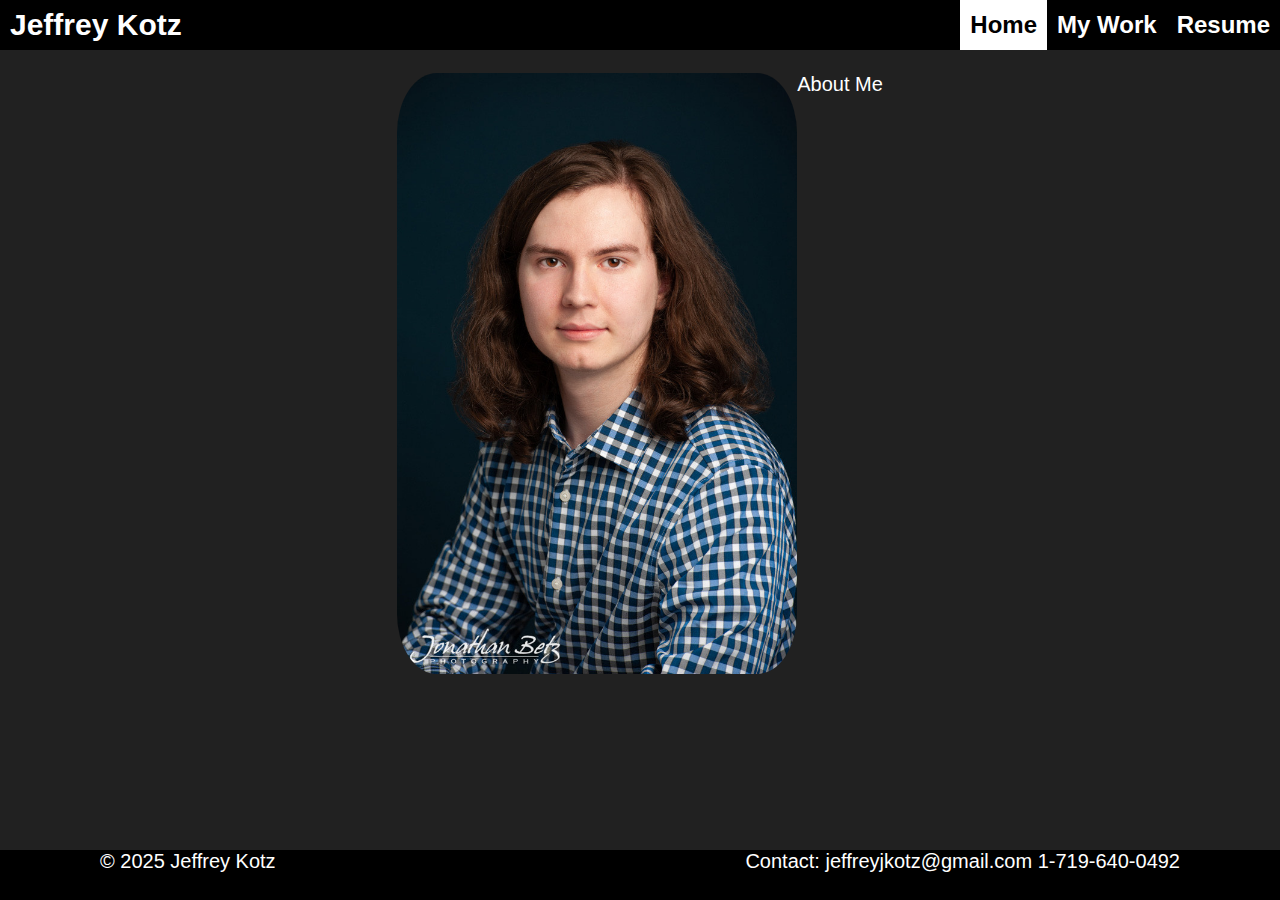
<file: index.html>
<!DOCTYPE html>
<html>
    <head>
        <title> Jeffrey's Eportfolio </title>

        <link rel="stylesheet" href="home.css">
        <link rel="stylesheet" href="styles/default.css">
    </head>

    <body>
        <nav class="nav-box">
            <p class="nav-name"> Jeffrey Kotz </p>

            <div class="nav-button-box">
                <a class="nav-selected"> Home </a>
                <a href="pages/projects" class="nav-button"> My Work </a>
                <a href="pages/resume" class="nav-button"> Resume </a>
            </div>
        </nav>

        <main>
            <section>
                <picture>
                    <img class="image" src="../../img/IMG_4578.jpeg">
                </picture>

                <div class="picture-text">
                    <p class="title-name"> About Me </h1>
                    <p class="biography">
                    
                    </p>
                </div>
                
            </section>
        </main>

        <footer>
            <p> &copy; 2025 Jeffrey Kotz</p>
            <p> Contact: jeffreyjkotz@gmail.com 1-719-640-0492</p>
        </footer>
    </body>
</html>
</file>
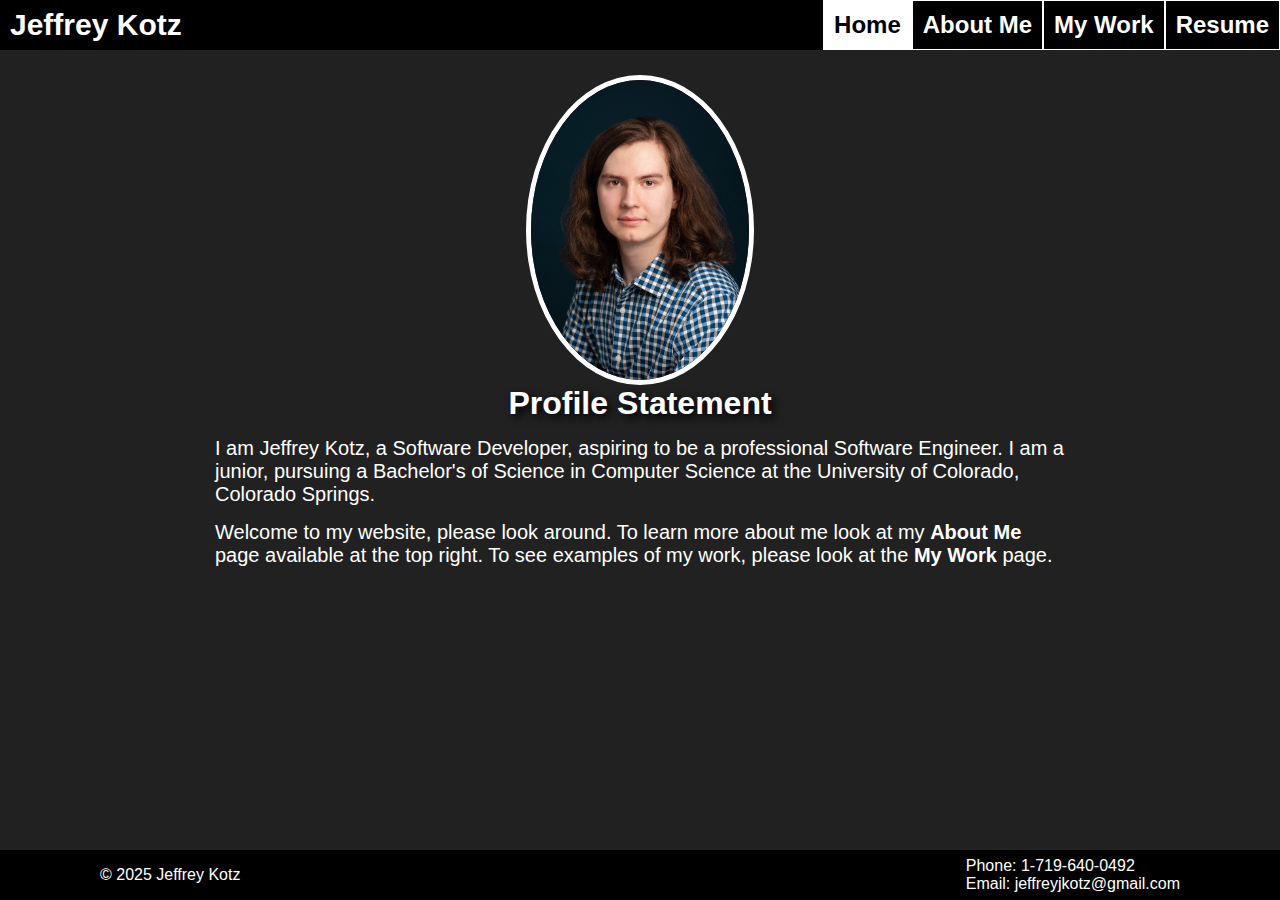
<file: docs/index.html>
<!DOCTYPE html>
<html>
    <head>
        <title> Jeffrey's Eportfolio </title>

        
        <link rel="stylesheet" href="styles/default.css">
        <link rel="stylesheet" href="home.css">
    </head>

    <body>
        <nav class="nav-box">
            <p class="nav-name"> Jeffrey Kotz </p>

            <div class="nav-button-box">
                <a class="nav-selected"> Home </a>
                <a href="pages/about-me" class="nav-button"> About Me </a>
                <a href="pages/projects" class="nav-button"> My Work </a>
                <a href="pages/resume" class="nav-button"> Resume </a>
            </div>
        </nav>

        <img class="image" src="assets/IMG_4578.jpeg" style="margin-top: 10px;">

        <main>
            <section>
                <div>
                    <p class="title-text">
                        Profile Statement
                    </p>
                    <p class="body-text">
                        I am Jeffrey Kotz, a Software Developer, aspiring to be a professional Software Engineer.
                        I am a junior, pursuing a Bachelor's of Science in Computer Science at the University of Colorado, Colorado Springs.
                    </p>

                    <p class="body-text">
                        Welcome to my website, please look around. 
                        To learn more about me look at my <strong> About Me </strong> page available at the top right.
                        To see examples of my work, please look at the <strong> My Work </strong> page.
                    </p>
                </div>
                
            </section>
        </main>
        



        <footer>
            <p class="footer-text"> &copy; 2025 Jeffrey Kotz</p>

            <div style="align-self: center;">
                <p class="footer-text"> Phone: 1-719-640-0492</p>
                <p class="footer-text"> Email: jeffreyjkotz@gmail.com</p>
            </div>
        </footer>
    </body>
</html>
</file>
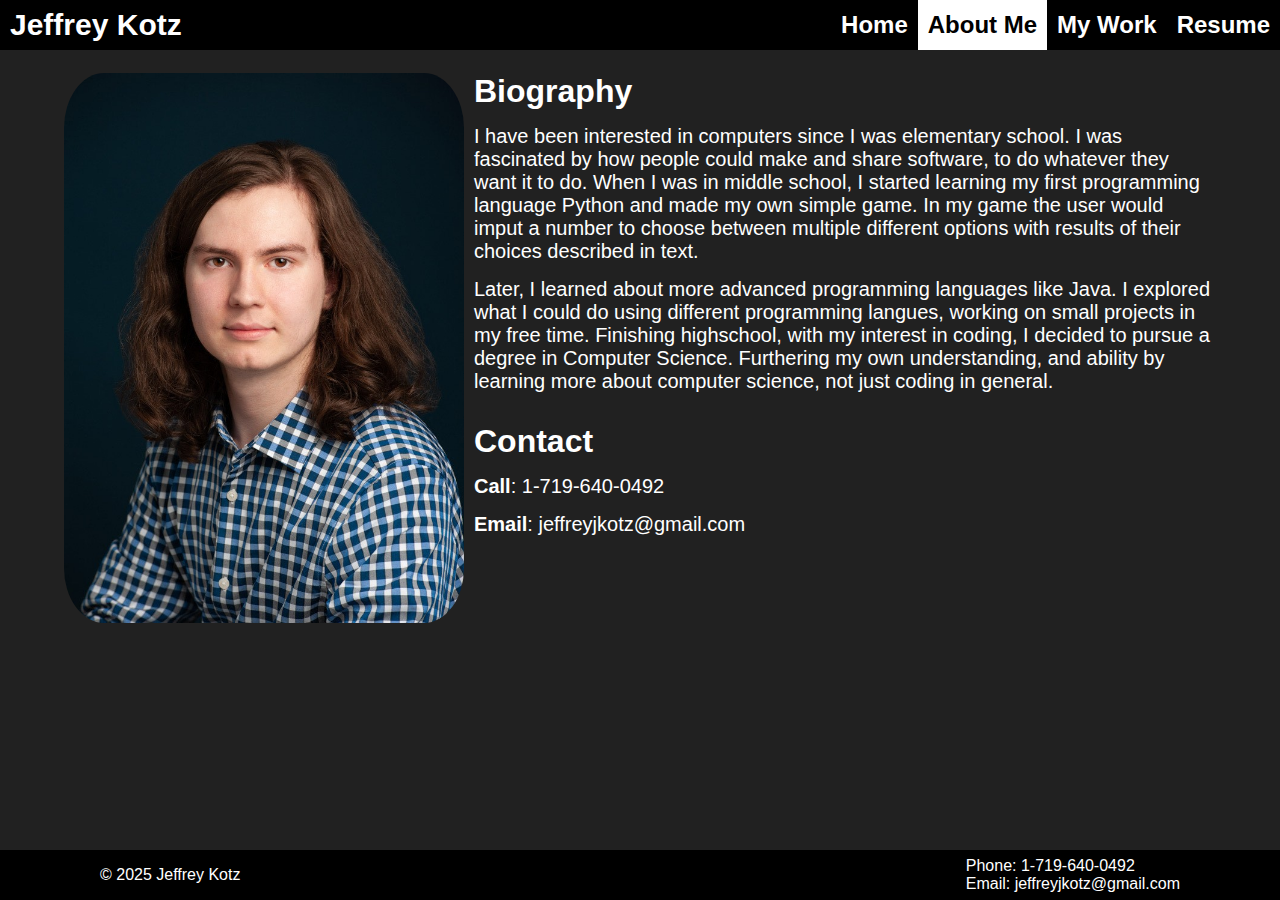
<file: pages/about-me/index.html>
<!DOCTYPE html>
<html>
    <head>
        <title> Jeffrey's Eportfolio </title>

        <link rel="stylesheet" href="about-me.css">
        <link rel="stylesheet" href="../../styles/default.css">
    </head>

    <body>
        <nav class="nav-box">
            <p class="nav-name"> Jeffrey Kotz </p>

            <div class="nav-button-box">
                <a href="../../" class="nav-button"> Home </a>
                <a class="nav-selected"> About Me </a>
                <a href="../projects" class="nav-button"> My Work </a>
                <a href="../resume" class="nav-button"> Resume </a>
            </div>
        </nav>

        <main>
            <section class="about-me-page">
                <picture>
                    <img class="image" src="../../assets/IMG_4578.jpeg">
                </picture>

                <div class="picture-text">
                    <p class="title-text"> Biography </p>
                    <p class="body-text">
                        I have been interested in computers since I was elementary school. 
                        I was fascinated by how people could make and share software, to do whatever they want it to do.
                        When I was in middle school, I started learning my first programming language Python and made my own simple game. 
                        In my game the user would imput a number to choose between multiple different options with results of their choices described in text.
                    </p>

                    <p class="body-text">
                        Later, I learned about more advanced programming languages like Java. 
                        I explored what I could do using different programming langues, working on small projects in my free time.
                        Finishing highschool, with my interest in coding, I decided to pursue a degree in Computer Science. 
                        Furthering my own understanding, and ability by learning more about computer science, not just coding in general.
                    </p>

                    <p class="title-text" style="margin-top: 30px;"> 
                        Contact
                    </p>

                    <p class="body-text">
                        <strong>Call</strong>: 1-719-640-0492
                    </p>
                    <p class="body-text">
                        <strong>Email</strong>: jeffreyjkotz@gmail.com
                    </p>
                </div>
                
            </section>
        </main>


        <footer>
            <p class="footer-text"> &copy; 2025 Jeffrey Kotz</p>

            <div style="align-self: center;">
                <p class="footer-text"> Phone: 1-719-640-0492</p>
                <p class="footer-text"> Email: jeffreyjkotz@gmail.com</p>
            </div>
        </footer>
    </body>
</html>
</file>
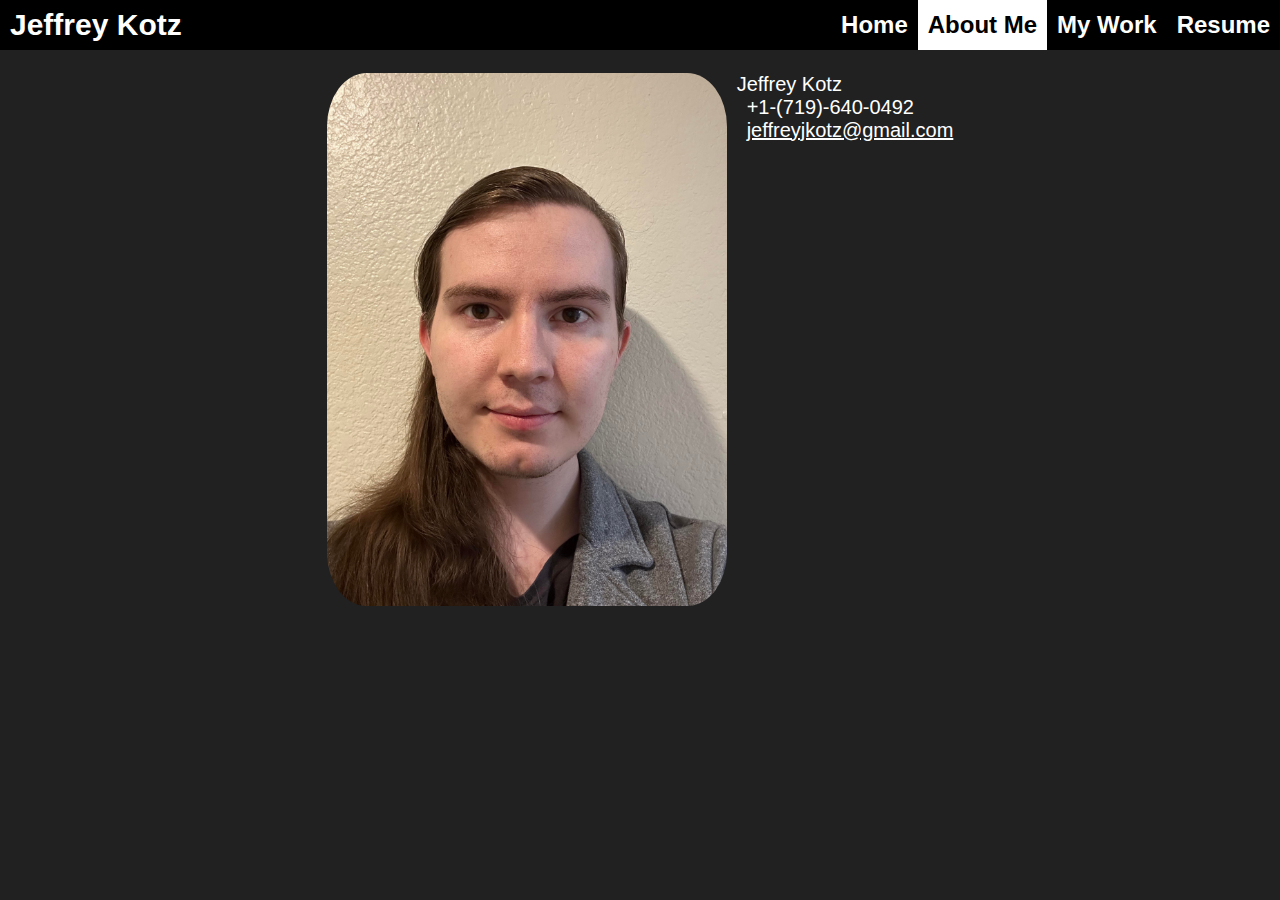
<file: pages/aboutme/index.html>
<!DOCTYPE html>
<html>
    <head>
        <title> Jeffrey's Eportfolio </title>

        <link rel="stylesheet" href="aboutme.css">
        <link rel="stylesheet" href="../../styles/default.css">
    </head>

    <body>
        <div class="nav-box">
            <p class="nav-name"> Jeffrey Kotz </p>

            <div class="nav-button-box">
                <a href="../../" class="nav-button"> Home </a>
                <a class="nav-selected"> About Me </a>
                <a href="../projects" class="nav-button"> My Work </a>
                <a href="../resume" class="nav-button"> Resume </a>
            </div>
        </div>

        <main class="page">
            <section>
                <picture>
                    <img class="image" src="../../img/Temporary.jpg">
                </picture>

                <div class="picture-text">
                    <p class="title-name"> Jeffrey Kotz </h1>
                    <div class="picture-text">
                        <p class="contact-info"> +1-(719)-640-0492 </p>
                        <p class="contact-info"> <u> jeffreyjkotz@gmail.com </u> </p>
                    </div>
                    <p class="biography">
                    
                    </p>
                </div>
                
            </section>
        </main>
    </body>
</html>
</file>
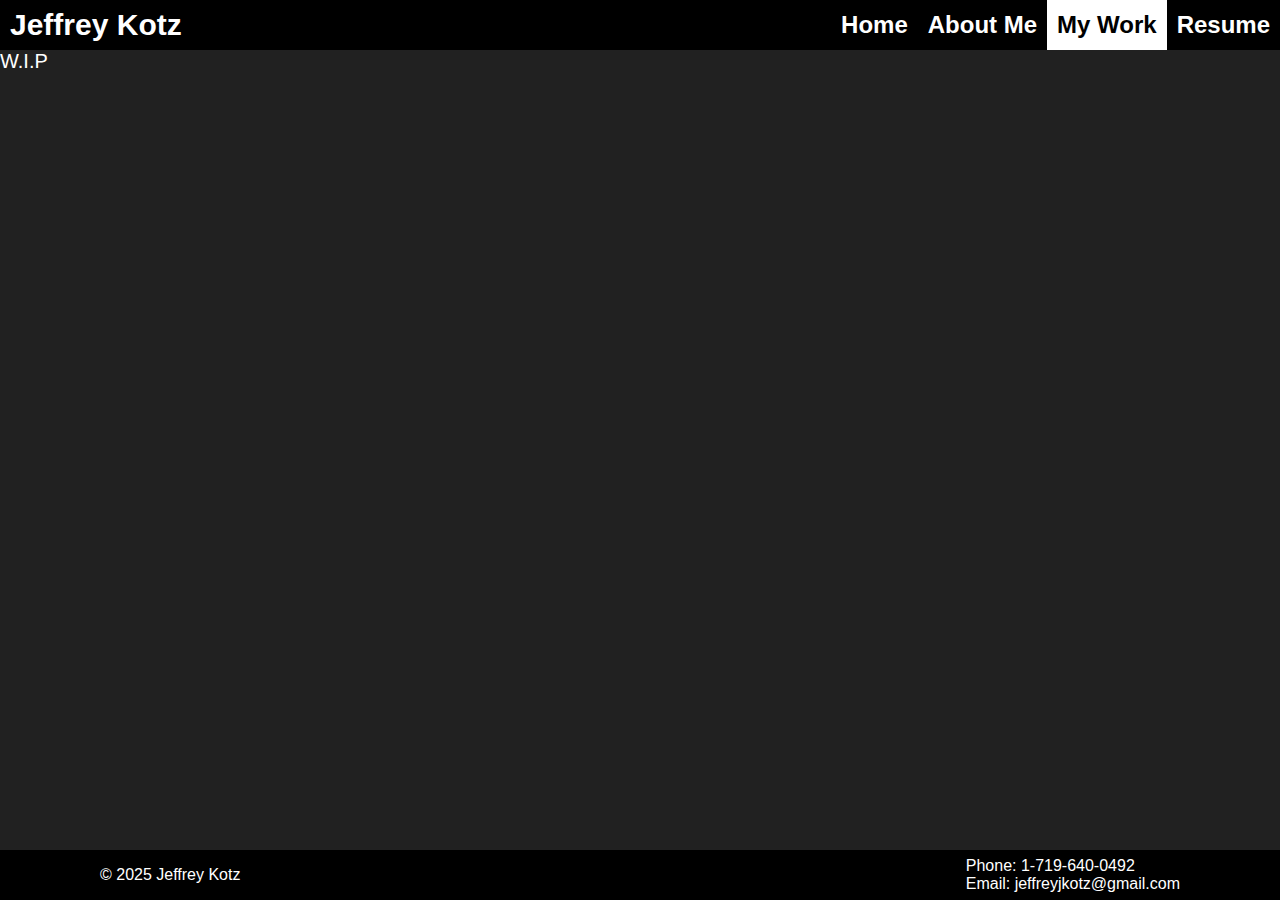
<file: pages/projects/index.html>
<!DOCTYPE html>
<html>
    <head>
        <title> Jeffrey's Eportfolio </title>

        <link rel="stylesheet" href="../../styles/default.css">
    </head>

    <body>
        <nav class="nav-box">
            <p class="nav-name"> Jeffrey Kotz </p>

            <div class="nav-button-box">
                <a href="../../" class="nav-button"> Home </a>
                <a href="../aboutme/" class="nav-button"> About Me </a>
                <a class="nav-selected"> My Work </a>
                <a href="../resume" class="nav-button"> Resume </a>
            </div>
        </nav>

        <div>
            <p> W.I.P </p>
        </div>


        <footer>
            <p class="footer-text"> &copy; 2025 Jeffrey Kotz</p>

            <div style="align-self: center;">
                <p class="footer-text"> Phone: 1-719-640-0492</p>
                <p class="footer-text"> Email: jeffreyjkotz@gmail.com</p>
            </div>
        </footer>
    </body>
</html>
</file>
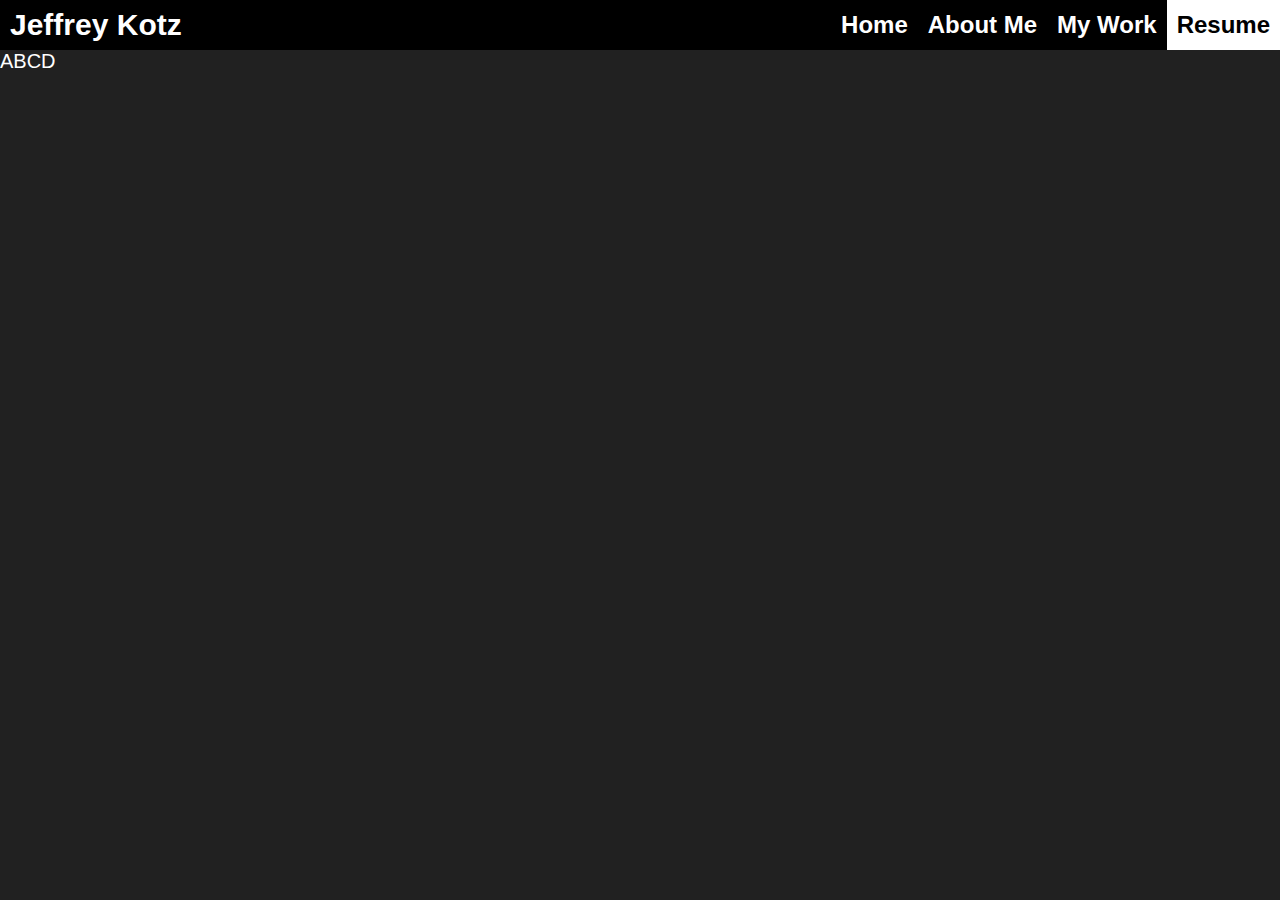
<file: pages/resume/index.html>
<!DOCTYPE html>
<html>
    <head>
        <title> Jeffrey's Eportfolio </title>

        <link rel="stylesheet" href="../../styles/default.css">
    </head>

    <body>
        <div class="nav-box">
            <p class="nav-name"> Jeffrey Kotz </p>

            <div class="nav-button-box">
                <a href="../../" class="nav-button"> Home </a>
                <a href="../aboutme/" class="nav-button"> About Me </a>
                <a href="../projects" class="nav-button"> My Work </a>
                <a href="../resume" class="nav-selected"> Resume </a>
            </div>
        </div>

        <div class="page">
            <p> ABCD </p>
        </div>
    </body>
</html>
</file>
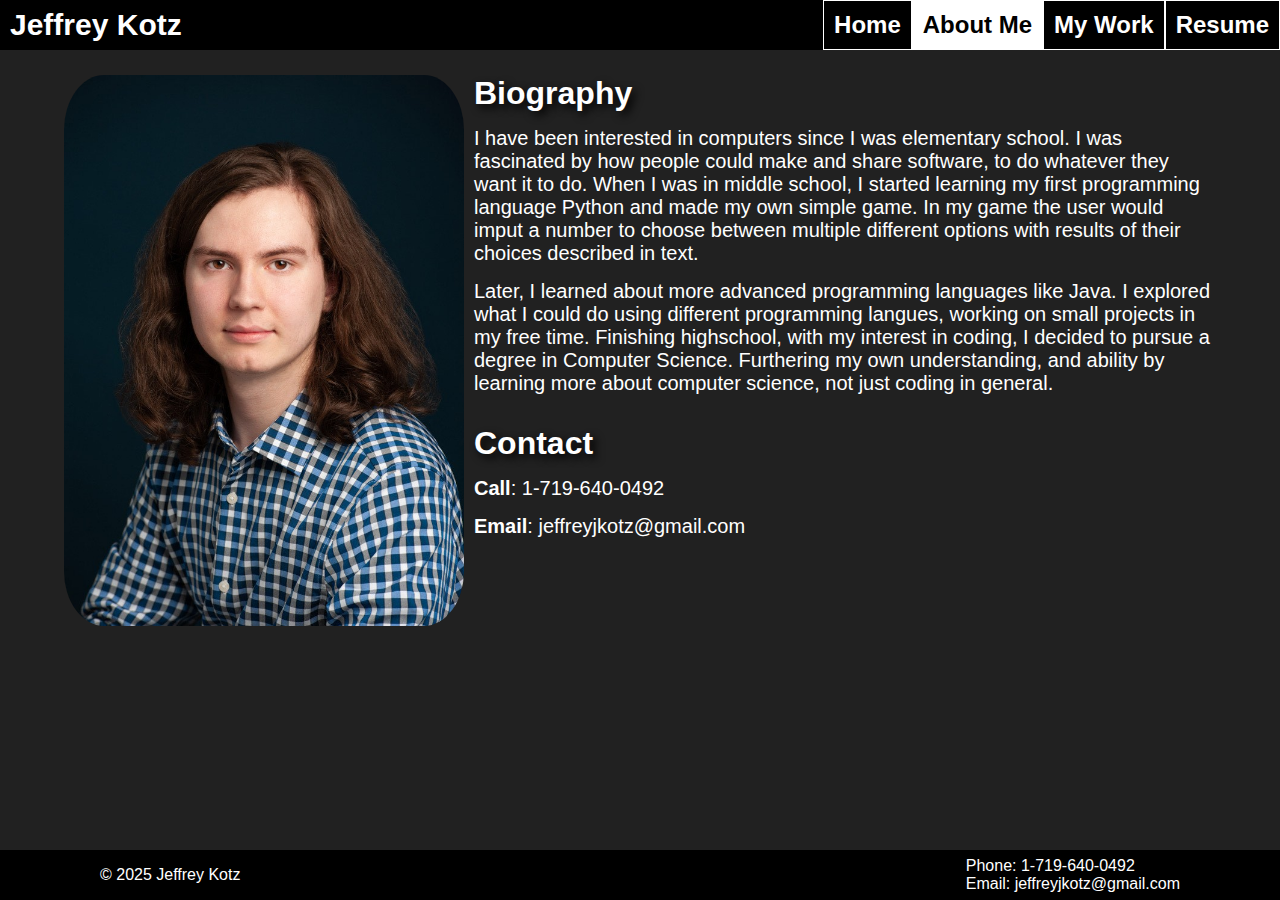
<file: docs/pages/about-me/index.html>
<!DOCTYPE html>
<html>
    <head>
        <title> Jeffrey's Eportfolio </title>

        <link rel="stylesheet" href="about-me.css">
        <link rel="stylesheet" href="../../styles/default.css">
    </head>

    <body>
        <nav class="nav-box">
            <p class="nav-name"> Jeffrey Kotz </p>

            <div class="nav-button-box">
                <a href="../../" class="nav-button"> Home </a>
                <a class="nav-selected"> About Me </a>
                <a href="../projects" class="nav-button"> My Work </a>
                <a href="../resume" class="nav-button"> Resume </a>
            </div>
        </nav>

        <main>
            <section>
                <picture>
                    <img class="image" src="../../assets/IMG_4578.jpeg">
                </picture>

                <div class="picture-text">
                    <p class="title-text"> Biography </p>
                    <p class="body-text">
                        I have been interested in computers since I was elementary school. 
                        I was fascinated by how people could make and share software, to do whatever they want it to do.
                        When I was in middle school, I started learning my first programming language Python and made my own simple game. 
                        In my game the user would imput a number to choose between multiple different options with results of their choices described in text.
                    </p>

                    <p class="body-text">
                        Later, I learned about more advanced programming languages like Java. 
                        I explored what I could do using different programming langues, working on small projects in my free time.
                        Finishing highschool, with my interest in coding, I decided to pursue a degree in Computer Science. 
                        Furthering my own understanding, and ability by learning more about computer science, not just coding in general.
                    </p>

                    <p class="title-text" style="margin-top: 30px;"> 
                        Contact
                    </p>

                    <p class="body-text">
                        <strong>Call</strong>: 1-719-640-0492
                    </p>
                    <p class="body-text">
                        <strong>Email</strong>: jeffreyjkotz@gmail.com
                    </p>
                </div>
                
            </section>
        </main>


        <footer>
            <p class="footer-text"> &copy; 2025 Jeffrey Kotz</p>

            <div style="align-self: center;">
                <p class="footer-text"> Phone: 1-719-640-0492</p>
                <p class="footer-text"> Email: jeffreyjkotz@gmail.com</p>
            </div>
        </footer>
    </body>
</html>
</file>
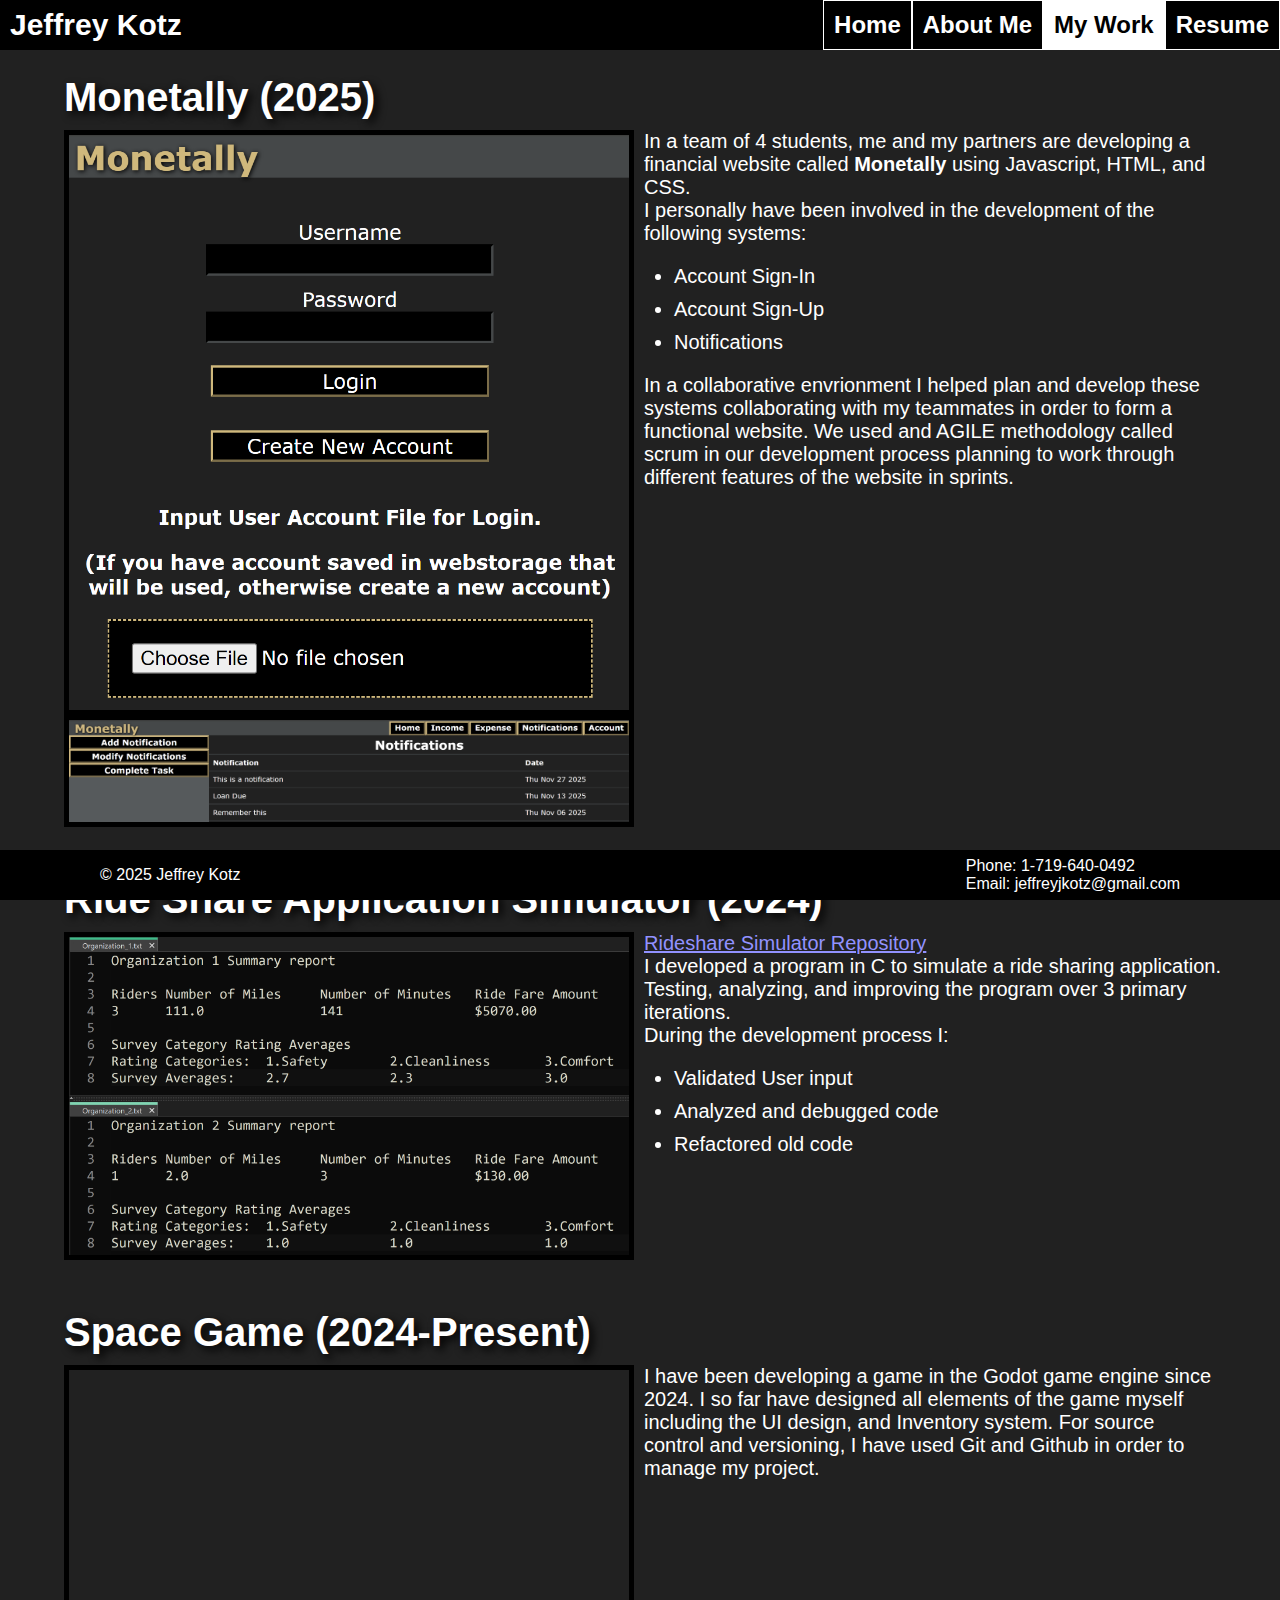
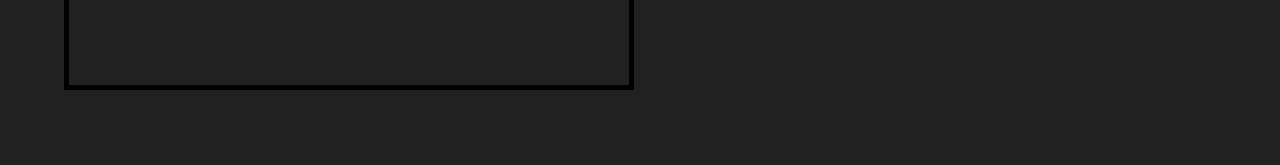
<file: docs/pages/projects/index.html>
<!DOCTYPE html>
<html>
    <head>
        <title> Jeffrey's Eportfolio </title>

        <link rel="stylesheet" href="../../styles/default.css">
        <link rel="stylesheet" href="projects.css">
    </head>

    <body>
        <nav class="nav-box">
            <p class="nav-name"> Jeffrey Kotz </p>

            <div class="nav-button-box">
                <a href="../../" class="nav-button"> Home </a>
                <a href="../about-me/" class="nav-button"> About Me </a>
                <a class="nav-selected"> My Work </a>
                <a href="../resume" class="nav-button"> Resume </a>
            </div>
        </nav>

        <main>
            <section>
                
                <p class="title-text"> Monetally (2025) </p>
                
                <div class="content">
                    <div class="image-box">
                        <img class="image" src="../../assets/monetally/login-page.png">
                        <img class="image" src="../../assets/monetally/notification-page.png">
                    </div>
                    <div class="text-box"> 
                        <p class="body-text">
                            In a team of 4 students, me and my partners are developing a financial website called <strong>Monetally</strong> using Javascript, HTML, and CSS.
                            
                        </p>
                        <p class="body-text">
                            I personally have been involved in the development of the following systems:
                        </p>
                        <ul>
                            <li> Account Sign-In </li>
                            <li> Account Sign-Up </li>
                            <li> Notifications </li>
                        </ul>

                        <p class="body-text">
                            In a collaborative envrionment I helped plan and develop these systems collaborating with my teammates in order to form a functional website.
                            We used and AGILE methodology called scrum in our development process planning to work through different features of the website in sprints.
                        </p>
                    </div>
                    
                    
                </div>
                
            </section>
            <section>
                <p class="title-text"> Ride Share Application Simulator (2024)</p>

                <div class="content">
                    <div class="image-box">
                        <img class="image" src="../../assets/ride-share.png">
                    </div>
                    

                    <div class="text-box">
                        <p class="body-text">
                            <a class="link" href="https://github.com/JeffreyKotz/Ride-Share-Simulator">Rideshare Simulator Repository</a>
                        </p>

                        <p class="body-text">
                            I developed a program in C to simulate a ride sharing application. Testing, analyzing, and improving the program over 3 primary iterations.
                        </p>
                        <p class="body-text">
                            During the development process I:
                        </p>

                        <ul>
                            <li> Validated User input </li>
                            <li> Analyzed and debugged code </li>
                            <li> Refactored old code </li>
                        </ul>
                    </div>
                    
                </div>
            </section>
            <section>
                <p class="title-text"> Space Game (2024-Present)</p>
                

                <div class="content">
                    <iframe class="video" width="560" height="315" src="https://www.youtube.com/embed/8irFCeAQb1I?si=OAxtJ_F33akAKbOm" title="YouTube video player" frameborder="0" allow="accelerometer; autoplay; clipboard-write; encrypted-media; gyroscope; picture-in-picture; web-share" referrerpolicy="strict-origin-when-cross-origin" allowfullscreen></iframe>
                    <p class="body-text">
                        I have been developing a game in the Godot game engine since 2024.
                        I so far have designed all elements of the game myself including the UI design, and Inventory system.

                        For source control and versioning, I have used Git and Github in order to manage my project.
                    </p>
                </div>
            </section>
        </main>


        <footer>
            <p class="footer-text"> &copy; 2025 Jeffrey Kotz</p>

            <div style="align-self: center;">
                <p class="footer-text"> Phone: 1-719-640-0492</p>
                <p class="footer-text"> Email: jeffreyjkotz@gmail.com</p>
            </div>
        </footer>
    </body>
</html>
</file>
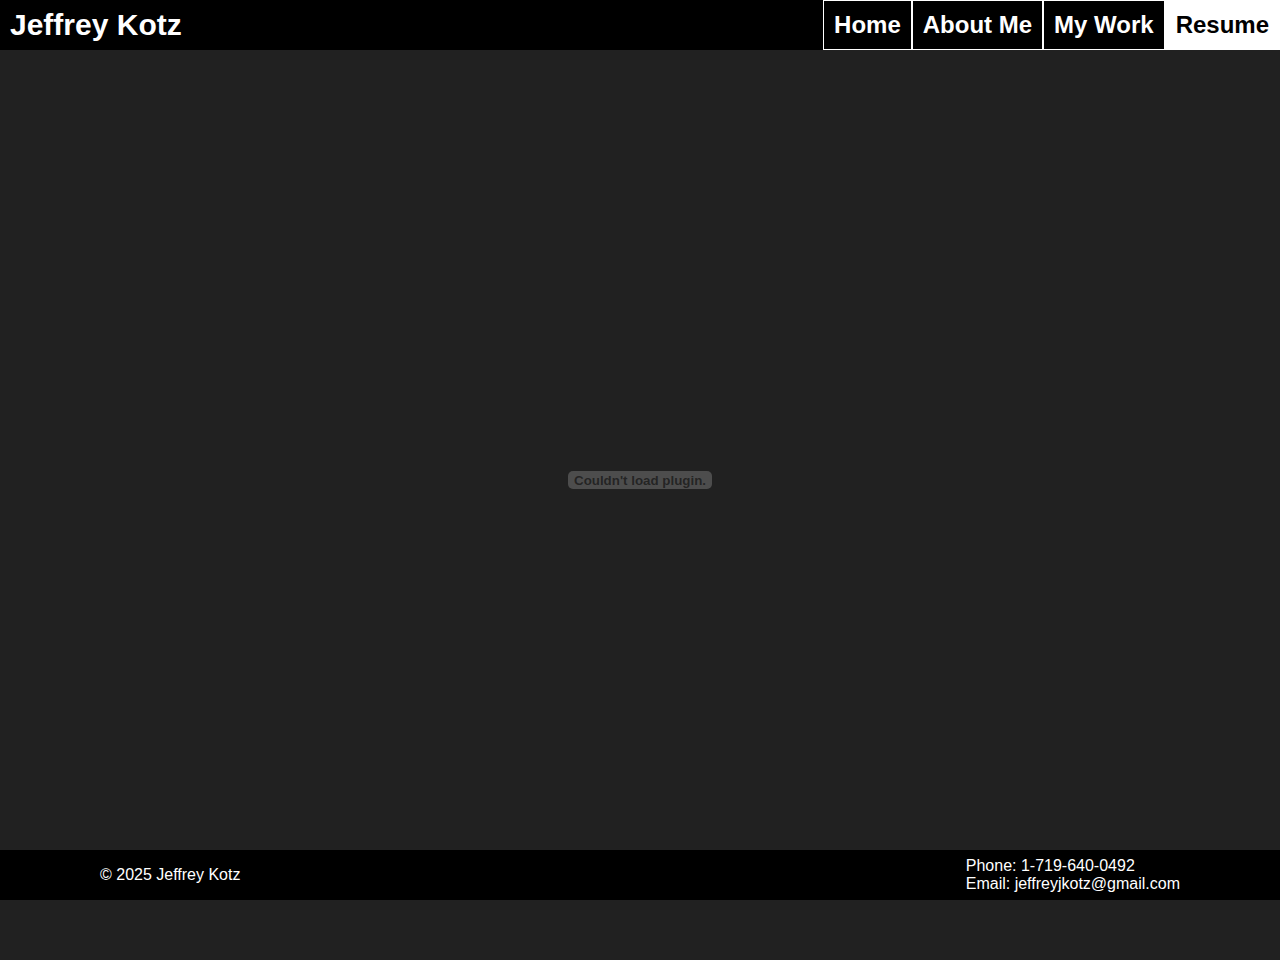
<file: docs/pages/resume/index.html>
<!DOCTYPE html>
<html>
    <head>
        <title> Jeffrey's Eportfolio </title>

        <link rel="stylesheet" href="../../styles/default.css">
        <link rel="stylesheet" href="resume.css">
    </head>

    <body>
        <nav class="nav-box">
            <p class="nav-name"> Jeffrey Kotz </p>

            <div class="nav-button-box">
                <a href="../../" class="nav-button"> Home </a>
                <a href="../about-me" class="nav-button"> About Me </a>
                <a href="../projects" class="nav-button"> My Work </a>
                <a href="../resume" class="nav-selected"> Resume </a>
            </div>
        </nav>

        <main>
            <embed src="../../assets/jeffrey_kotz_resume.pdf" type="application/pdf" class="resume"></embed>
        </main>

        <footer>
            <p class="footer-text"> &copy; 2025 Jeffrey Kotz</p>
            <div style="align-self: center;">
                <p class="footer-text"> Phone: 1-719-640-0492</p>
                <p class="footer-text"> Email: jeffreyjkotz@gmail.com</p>
            </div>
        </footer>
    </body>
</html>
</file>
<file: home.css>
section {
    display: block;
    justify-self: center;
}

.title-text {
    justify-self: center;
}
</file>
<file: styles/default.css>
/* Global Styles */
* {
    font-family: 'Trebuchet MS', 'Lucida Sans Unicode', 'Lucida Grande', 'Lucida Sans', Arial, sans-serif;
    font-size: 20px;

    color: white;
    
    background-color: rgb(33, 33, 33);
    transition: 500ms;
}

body {
    margin: 0;
    padding: 0;
}

main {
    justify-content: center;
    justify-self: center;

    width: 90%;
    margin-top: 2.5vh;
}

section {
    display: flex;
    flex-direction: row;
    justify-content: center;
}


div {
    background: none;
}

p {
    padding: 0;
    margin: 0;
    background: none;
}

img {
    max-width: 400px;
    border-radius: 10%;
}


/* Navigation */
.nav-box {
    position: sticky;
    top: 0;
    height: 50px;

    background-color: rgb(0, 0, 0);

    display: flex;
    justify-content: space-between;
    align-items: stretch;
}

.nav-name {
    background: none;

    margin: 0px;
    margin-left: 10px;

    font-size: 30px;
    align-self: center;
    font-weight: bolder;
    text-shadow: 1px 1px 1px black;
}

.nav-button-box {
    display: flex;
    background: none;
    
}

.nav-button, .nav-selected {
    background: none;
    
    align-content: center;
    padding-left: 10px;
    padding-right: 10px;

    color: white;
    font-weight: bolder;
    font-size: x-large;

    text-shadow: 1px 1px 1px black;
    text-decoration: none;
    user-select: none;

    transition: background-color color 300ms;
}

.nav-button:hover, .nav-selected {
    background-color: white;
    text-shadow: 1px 1px 1px white;
    color: black;
}

.nav-button:active {
    opacity: 60%;
}

/* Default Page Styling */

.title-text{
    display: block;
    margin: 0;
    margin-bottom: 10px;
    padding: 0;

    font-size: xx-large;
    font-weight: bolder;
}

.body-text {
    display: block;
    margin: 0;
    margin-top: 15px;
    padding: 0;

    width: 100%;
    max-width: 1000px;
}

/* Footer */

footer {
    display: flex;
    justify-content: space-between;

    position: fixed;
    bottom: 0;
    left: 0;
    right: 0;
    
    height: 50px;
    padding-left: 100px;
    padding-right: 100px;
    background-color: black;
}

.footer-text {
    align-self: center;

    font-size: 16px;
}
</file>
<file: docs/styles/default.css>
/* Global Styles */
* {
    font-family: 'Trebuchet MS', 'Lucida Sans Unicode', 'Lucida Grande', 'Lucida Sans', Arial, sans-serif;
    font-size: 20px;

    color: white;
    
    background-color: rgb(33, 33, 33);
    transition: 500ms;
}

body {
    margin: 0;
    margin-top: 75px;
    margin-bottom: 75px;
    padding: 0;
}

main {
    justify-content: center;
    justify-self: center;

    width: 90%;
    margin-top: 2.5vh;
    margin: 0 auto;
}

section {
    display: flex;
    flex-direction: row;
    justify-content: center;
}


div {
    background: none;
}

p {
    padding: 0;
    margin: 0;
    background: none;
}

img {
    max-width: 400px;
    border-radius: 10%;
}


/* Navigation */
.nav-box {
    display: flex;
    position: fixed;
    width: 100%;
    top: 0;
    height: 50px;

    background-color: rgb(0, 0, 0);

    
    justify-content: space-between;
    align-items: stretch;
}

.nav-name {
    background: none;

    margin: 0px;
    margin-left: 10px;

    font-size: 30px;
    align-self: center;
    font-weight: bolder;
    text-shadow: 1px 1px 1px black;
}

.nav-button-box {
    display: flex;
    background: none;
    
}

.nav-button, .nav-selected {
    background: none;
    border: solid;
    border-color: white;
    border-width: 1px;
    
    align-content: center;
    padding-left: 10px;
    padding-right: 10px;

    color: white;
    font-weight: bolder;
    font-size: x-large;

    text-shadow: 1px 1px 1px black;
    text-decoration: none;
    user-select: none;

    transition: background-color color 300ms;
}

.nav-button:hover, .nav-selected {
    background-color: white;
    text-shadow: 1px 1px 1px white;
    color: black;
}

.nav-button:active {
    opacity: 60%;
}

/* Default Page Styling */

.title-text{
    display: block;
    margin: 0;
    margin-bottom: 10px;
    padding: 0;

    font-size: xx-large;
    font-weight: bolder;

    text-shadow: 4px 4px 8px black;
}

.body-text {
    display: block;
    margin: 0;
    margin-top: 15px;
    padding: 0;

    width: 100%;
    max-width: 1000px;
}

/* Footer */

footer {
    display: flex;
    justify-content: space-between;

    position: fixed;
    bottom: 0;
    left: 0;
    right: 0;
    
    height: 50px;
    padding-left: 100px;
    padding-right: 100px;
    background-color: black;
}

.footer-text {
    align-self: center;

    font-size: 16px;
}
</file>
<file: docs/home.css>
body {
    display: block;
    align-self: center;
}


img {
    display: flex;
    margin-top: 0px;
    margin-bottom: 0px;
    margin: 0 auto;
    max-width: 300px;

    scale: 100%;
    height: 300px;
    border-radius: 50%;

    border: solid;

    border-color: white;
    border-width: 5px;
}


.title-text {
    text-align: center;
}

.body-text {
    max-width: 850px;
}
</file>
<file: pages/about-me/about-me.css>
.picture-text {
    display: block;
    margin-left: 10px;
}

.image-box {
    display: flex;
    flex-direction: row;
}
</file>
<file: pages/aboutme/aboutme.css>
.picture-text {
    display: block;
    margin-left: 10px;
}
</file>
<file: docs/pages/about-me/about-me.css>
.picture-text {
    display: block;
    margin-left: 10px;
}

.image-box {
    display: flex;
    flex-direction: row;
}
</file>
<file: docs/pages/projects/projects.css>
section {
    display: flex;
    flex-direction: column;

    justify-content: start;
    margin-bottom: 50px;
}

img {
    border-radius: 0;

    border: solid;
    border-color: black;
    border-width: 5px;

    width: 100%;
    max-width: 560px;
    min-width: 560px;
}

iframe {
    border: solid;
    border-color: black;
    border-width: 5px;
    min-width: 560px;
}

ul {
    background: none;
    margin-top: 10px;
}

li {
    background: none;
    margin-top: 10px;
}


.link {
    color: rgb(146, 146, 255);
}
.link:visited {
    color: rgb(196, 129, 255);
}

.image-box {
    display: flex;
    flex-direction: column;

    
}

.title-text {
    font-size: 40px;
}

.text-box {
    display: flex;
    flex-direction: column;
}

.content {
    display: flex;
    flex-direction: row;
}

.body-text {
    margin-top: 0;
    margin-left: 10px;
}

.bullet {
    margin-left: 30px;
    display: list-item;
    padding-top: 10px;
}
</file>
<file: docs/pages/resume/resume.css>
main {
    margin: 0 auto;
    height: 90vh;
}

.resume {
    width: 100%;
    height: 100%;
}
</file>
